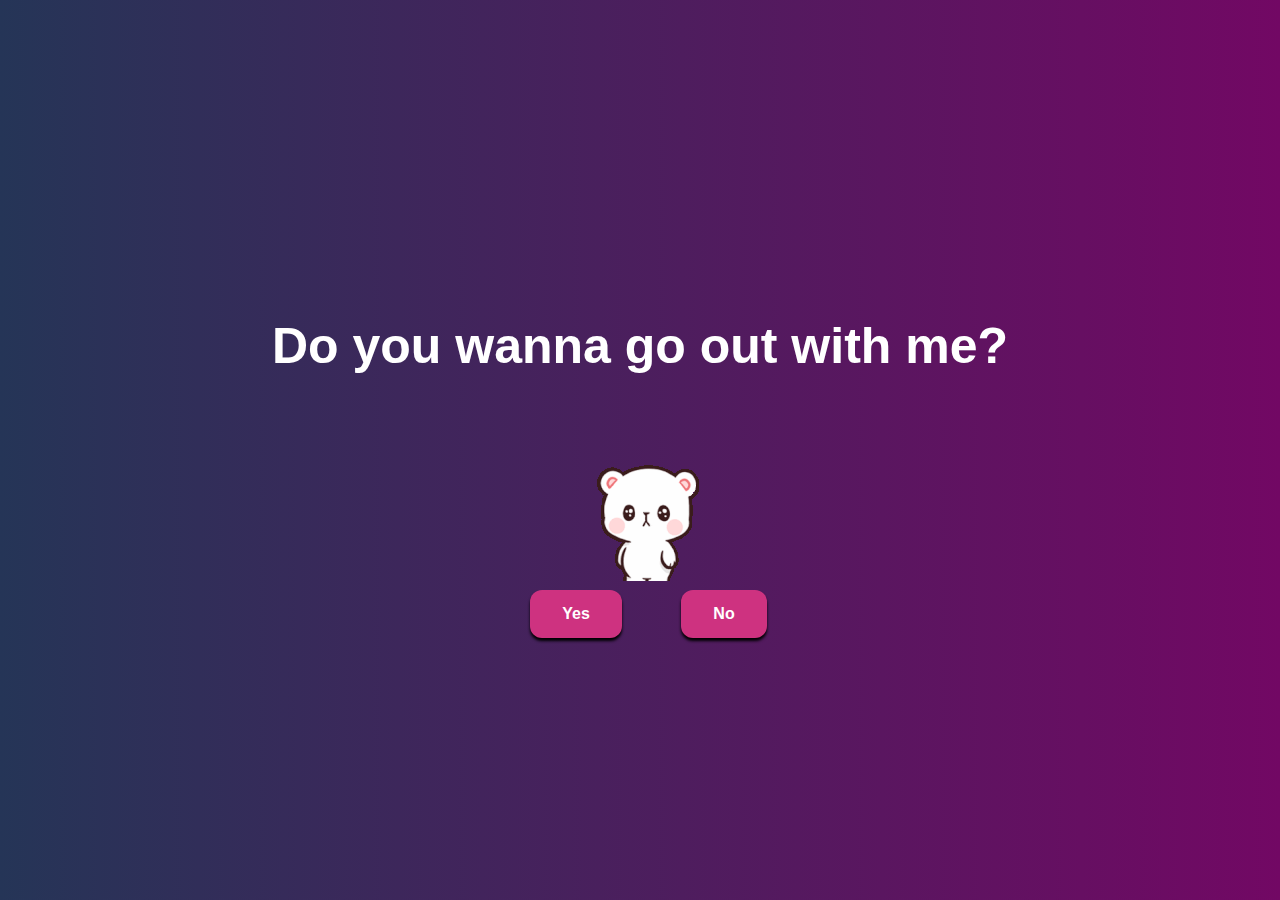
<file: index.html>
<!DOCTYPE html>
<html lang="en">
  <head>
    <link rel="stylesheet" href="style.css" />
    <title>Please ❤️</title>
    <link rel="icon" type="image/x-icon" href="/milk-and-mocha-love.gif">
  </head>
  <body>
    <div class="container">
      <audio autoplay loop>
        <source src="audio.mp3">
      </audio>
      <div>
        <h1 class="header_text">Do you wanna go out with me?</h1>
      </div>
      <div class="gif_container">
        <img id="moocha"
          src="mocha2.gif"
          alt="Cute animated illustration"
        />
      </div>
      <div class="buttons">
        <button 
          class="btn"
          id="yesButton"
          onclick="nextPage()"
          onmouseover="yesButton()"
          onmouseout="yesRequest()">Yes</button>
        <button
          class="btn"
          id="noButton"
        >
          No
        </button>

        <script src="script.js"></script>
      </div>
    </div>
  </body>
</html>
</file>
<file: style.css>
body {
    display: flex; 
    justify-content: center;
    align-items: center;
    height: 98.1vh;
      background-image: linear-gradient(to right, #253557 , rgb(114, 8, 100));
  }
  .back-video{
    position: absolute;
    top: 0;
  bottom: 0; 
    z-index: -1;
  }

  video{
    min-width: 100%; 
    min-height: 100%;
    width: auto;
    height: auto;
    top: 50%;
    left: 50%;
    transform: translate(-50%,-50%);
  }

  #noButton {
    position: absolute;
    margin-left: 150px;
    transition: 0.5s;
    margin-top: 30px;
  }
  
  #yesButton {
    position: absolute;
    margin-right: 150px;
    margin-top: 30px;
  }
  
  .header_text {
    font-family:Arial, Helvetica, sans-serif;
    font-size: 50px;
    font-weight: bold;
   position: relative;
    text-align: center;
    margin-top: 20px;
    margin-bottom: 20px;
    color: white;
    animation-name: header;
    animation-duration: 4s;
  }
  @keyframes header{
    0% {top: -300px;}
    100% {top: 0px;}
  }

  .text {
    font-family:Verdana, Geneva, Tahoma, sans-serif;
    font-size: 25px;
    font-weight: bold;
    color: white;
    text-align: center;
    margin-top: 20px;
    margin-bottom: 0px;
  }
  
  .buttons {
    display: flex;
    flex-direction: row;
    justify-content: center;
    align-items: center;
    margin-top: 20px;
    margin-left: 20px;
  }
  
  .btn {
    background-color: rgb(206, 50, 128);
    color: white;
    font-weight: 600;
    padding: 15px 32px;
    text-align: center;
    display: inline-block;
    font-size: 16px;
    margin: 4px 2px;
    cursor: pointer;
    border: none;
    border-radius: 12px;
    transition: background-color 0.3s ease;
    box-shadow: 0 3px 3px black;
  }
  
  .btn:hover {
    background-color: #ffffff;
    color: #017cff;
  }
  
  .gif_container {
    display: flex;
    justify-content: center;
    align-items: center;
  }
  p {
    color: white;
    margin-left: 50%;
  }
  p a {
    color: rgb(255, 255, 255);
    font-size: 20px;
    font-weight: 600;
    opacity: 0.25;
  }
</file>
